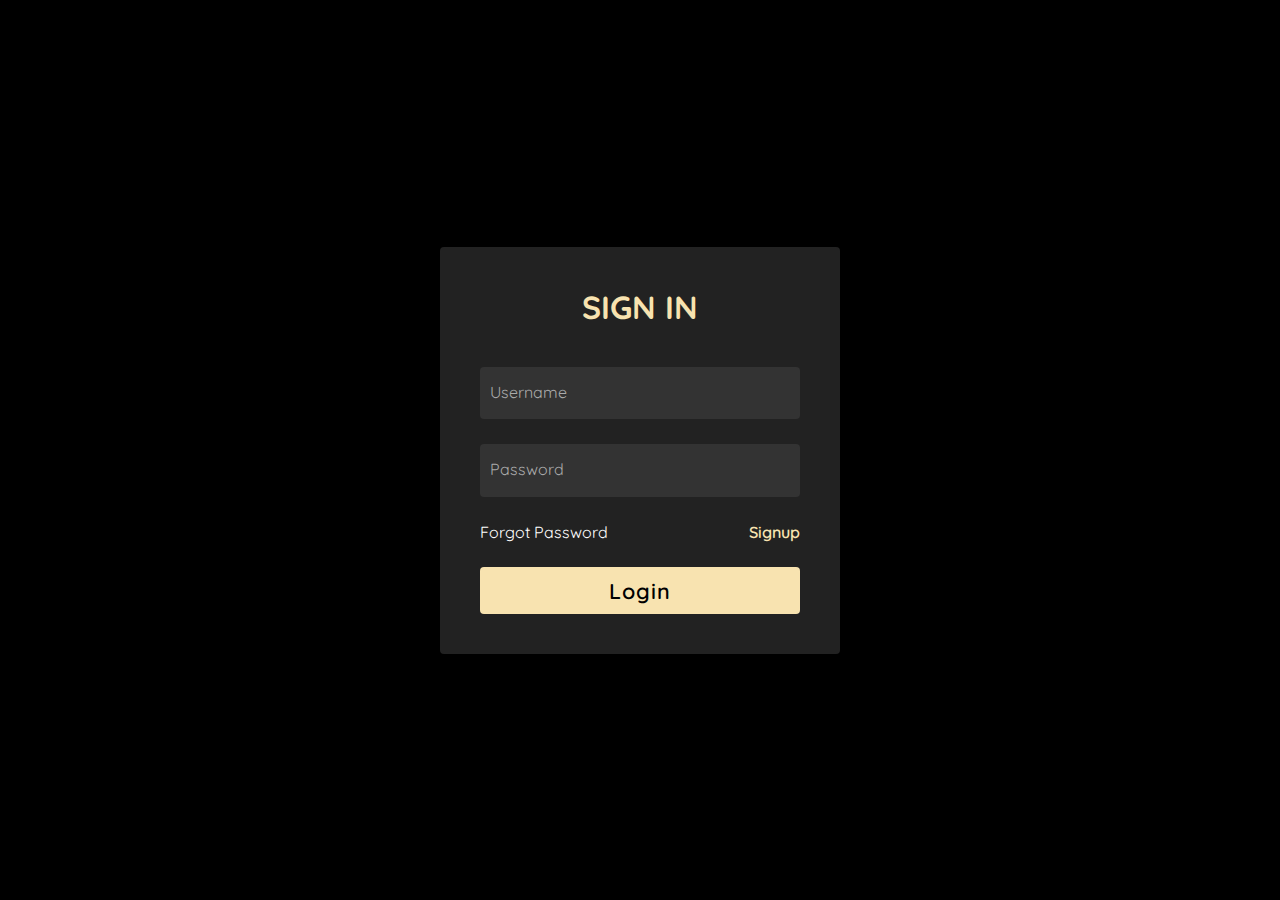
<file: loginIndex.html>
<!DOCTYPE html>

<html lang="en">
  <head>
    <meta charset="UTF-8" />

    <title>Log in</title>

    <link rel="stylesheet" href="./log instyle.css" />
  </head>

  <body>
    <section>
      <div class="signin">
        <div class="content">
          <h2>Sign In</h2>

          <div class="form">
            <div class="inputBox">
              <input type="text" required /> <i>Username</i>
            </div>

            <div class="inputBox">
              <input type="password" required /> <i>Password</i>
            </div>

            <div class="links">
              <a href="#">Forgot Password</a> <a href="#">Signup</a>
            </div>

            <div class="inputBox">
              <input type="submit" value="Login" />
            </div>
          </div>
        </div>
      </div>
    </section>
  </body>
</html>
</file>
<file: log instyle.css>
@import url("https://fonts.googleapis.com/css2?family=Quicksand:wght@300;400;500;600;700&display=swap");
* {
  margin: 0;
  padding: 0;
  box-sizing: border-box;
  font-family: "Quicksand", sans-serif;
}

body {
  display: flex;
  justify-content: center;
  align-items: center;
  min-height: 100vh;
  background: #000;
}
section {
  position: absolute;
  width: 100vw;
  height: 100vh;
  display: flex;
  justify-content: center;
  align-items: center;
  gap: 2px;
  flex-wrap: wrap;
  overflow: hidden;
}
section span {
  position: relative;
  display: block;
  width: calc(6.25vw - 2px);
  height: calc(6.25vw - 2px);
  background: #181818;
  z-index: 2;
  transition: 1.5s;
}
section span:hover {
  background: #0f0;
  transition: 0s;
}

section .signin {
  position: absolute;
  width: 400px;
  background: #222;
  z-index: 1000;
  display: flex;
  justify-content: center;
  align-items: center;
  padding: 40px;
  border-radius: 4px;
  box-shadow: 0 15px 35px rgba(0, 0, 0, 9);
}
section .signin .content {
  position: relative;
  width: 100%;
  display: flex;
  justify-content: center;
  align-items: center;
  flex-direction: column;
  gap: 40px;
}
section .signin .content h2 {
  font-size: 2em;
  color: #f8e3b0;
  text-transform: uppercase;
}
section .signin .content .form {
  width: 100%;
  display: flex;
  flex-direction: column;
  gap: 25px;
}
section .signin .content .form .inputBox {
  position: relative;
  width: 100%;
}
section .signin .content .form .inputBox input {
  position: relative;
  width: 100%;
  background: #333;
  border: none;
  outline: none;
  padding: 25px 10px 7.5px;
  border-radius: 4px;
  color: #fff;
  font-weight: 500;
  font-size: 1em;
}
section .signin .content .form .inputBox i {
  position: absolute;
  left: 0;
  padding: 15px 10px;
  font-style: normal;
  color: #aaa;
  transition: 0.5s;
  pointer-events: none;
}
.signin .content .form .inputBox input:focus ~ i,
.signin .content .form .inputBox input:valid ~ i {
  transform: translateY(-7.5px);
  font-size: 0.8em;
  color: #fff;
}
.signin .content .form .links {
  position: relative;
  width: 100%;
  display: flex;
  justify-content: space-between;
}
.signin .content .form .links a {
  color: #fff;
  text-decoration: none;
}
.signin .content .form .links a:nth-child(2) {
  color: #f8e3b0;
  font-weight: 600;
}
.signin .content .form .inputBox input[type="submit"] {
  padding: 10px;
  background: #f8e3b0;
  color: #000;
  font-weight: 600;
  font-size: 1.35em;
  letter-spacing: 0.05em;
  cursor: pointer;
}
input[type="submit"]:active {
  opacity: 0.6;
}
@media (max-width: 900px) {
  section span {
    width: calc(10vw - 2px);
    height: calc(10vw - 2px);
  }
}
@media (max-width: 600px) {
  section span {
    width: calc(20vw - 2px);
    height: calc(20vw - 2px);
  }
}
</file>
